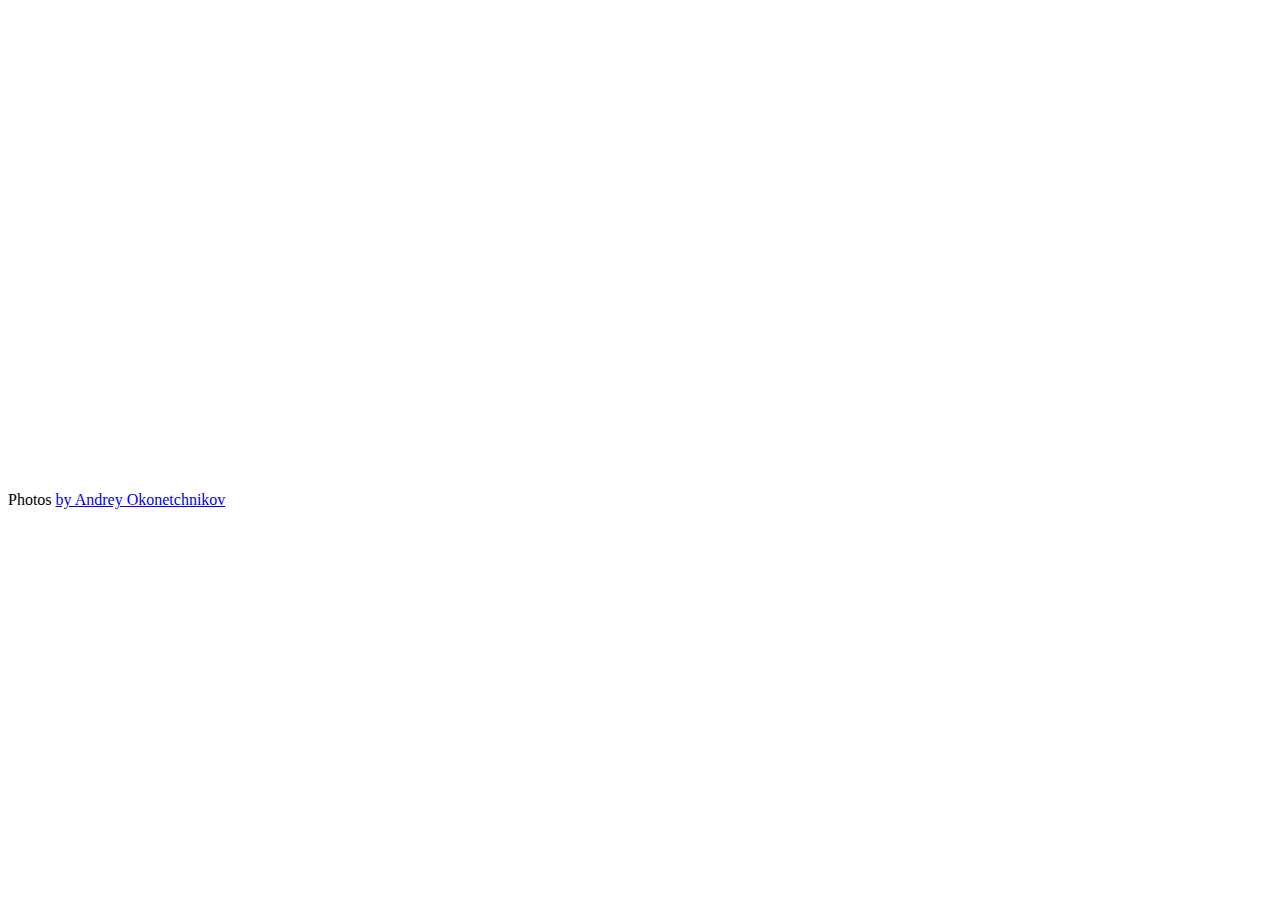
<file: plugin/fotorama/example.html>
<!DOCTYPE html>
<html>
<head>
  <title>Basic fotorama</title>
  <meta charset="utf-8">
  <meta name="viewport" content="width=device-width">

  <!-- jQuery -->
  <script src="http://code.jquery.com/jquery-1.10.2.min.js"></script>

  <!-- Fotorama -->
  <link href="fotorama.css" rel="stylesheet">
  <script src="fotorama.js"></script>

  <!-- Just don’t want to repeat this prefix in every img[src] -->
  <base href="http://s.fotorama.io/okonechnikov/">
</head>

<body>

<!-- Fotorama -->
<div class="fotorama" data-width="700" data-ratio="700/467" data-max-width="100%">
  <img src="1-lo.jpg">
  <img src="2-lo.jpg">
  <img src="9-lo.jpg">
  <img src="6-lo.jpg">
  <img src="5-lo.jpg">
</div>

<!-- © -->
<p>Photos <a href="http://okonet.ru/">by Andrey Okonetchnikov</a></p>
</body>
</html>
</file>
<file: plugin/fotorama/fotorama.css>
/*!
 * Fotorama 4.6.4 | http://fotorama.io/license/
 */
.fotorama__arr:focus:after,.fotorama__fullscreen-icon:focus:after,.fotorama__html,.fotorama__img,.fotorama__nav__frame:focus .fotorama__dot:after,.fotorama__nav__frame:focus .fotorama__thumb:after,.fotorama__stage__frame,.fotorama__stage__shaft,.fotorama__video iframe{position:absolute;width:100%;height:100%;top:0;right:0;left:0;bottom:0}.fotorama--fullscreen,.fotorama__img{max-width:99999px!important;max-height:99999px!important;min-width:0!important;min-height:0!important;border-radius:0!important;box-shadow:none!important;padding:0!important}.fotorama__wrap .fotorama__grab{cursor:move;cursor:-webkit-grab;cursor:-o-grab;cursor:-ms-grab;cursor:grab}.fotorama__grabbing *{cursor:move;cursor:-webkit-grabbing;cursor:-o-grabbing;cursor:-ms-grabbing;cursor:grabbing}.fotorama__spinner{position:absolute!important;top:50%!important;left:50%!important}.fotorama__wrap--css3 .fotorama__arr,.fotorama__wrap--css3 .fotorama__fullscreen-icon,.fotorama__wrap--css3 .fotorama__nav__shaft,.fotorama__wrap--css3 .fotorama__stage__shaft,.fotorama__wrap--css3 .fotorama__thumb-border,.fotorama__wrap--css3 .fotorama__video-close,.fotorama__wrap--css3 .fotorama__video-play{-webkit-transform:translate3d(0,0,0);transform:translate3d(0,0,0)}.fotorama__caption,.fotorama__nav:after,.fotorama__nav:before,.fotorama__stage:after,.fotorama__stage:before,.fotorama__wrap--css3 .fotorama__html,.fotorama__wrap--css3 .fotorama__nav,.fotorama__wrap--css3 .fotorama__spinner,.fotorama__wrap--css3 .fotorama__stage,.fotorama__wrap--css3 .fotorama__stage .fotorama__img,.fotorama__wrap--css3 .fotorama__stage__frame{-webkit-transform:translateZ(0);transform:translateZ(0)}.fotorama__arr:focus,.fotorama__fullscreen-icon:focus,.fotorama__nav__frame{outline:0}.fotorama__arr:focus:after,.fotorama__fullscreen-icon:focus:after,.fotorama__nav__frame:focus .fotorama__dot:after,.fotorama__nav__frame:focus .fotorama__thumb:after{content:'';border-radius:inherit;background-color:rgba(0,175,234,.5)}.fotorama__wrap--video .fotorama__stage,.fotorama__wrap--video .fotorama__stage__frame--video,.fotorama__wrap--video .fotorama__stage__frame--video .fotorama__html,.fotorama__wrap--video .fotorama__stage__frame--video .fotorama__img,.fotorama__wrap--video .fotorama__stage__shaft{-webkit-transform:none!important;transform:none!important}.fotorama__wrap--css3 .fotorama__nav__shaft,.fotorama__wrap--css3 .fotorama__stage__shaft,.fotorama__wrap--css3 .fotorama__thumb-border{transition-property:-webkit-transform,width;transition-property:transform,width;transition-timing-function:cubic-bezier(0.1,0,.25,1);transition-duration:0ms}.fotorama__arr,.fotorama__fullscreen-icon,.fotorama__no-select,.fotorama__video-close,.fotorama__video-play,.fotorama__wrap{-webkit-user-select:none;-moz-user-select:none;-ms-user-select:none;user-select:none}.fotorama__select{-webkit-user-select:text;-moz-user-select:text;-ms-user-select:text;user-select:text}.fotorama__nav,.fotorama__nav__frame{margin:auto;padding:0}.fotorama__caption__wrap,.fotorama__nav__frame,.fotorama__nav__shaft{-moz-box-orient:vertical;display:inline-block;vertical-align:middle;*display:inline;*zoom:1}.fotorama__nav__frame,.fotorama__thumb-border{box-sizing:content-box}.fotorama__caption__wrap{box-sizing:border-box}.fotorama--hidden,.fotorama__load{position:absolute;left:-99999px;top:-99999px;z-index:-1}.fotorama__arr,.fotorama__fullscreen-icon,.fotorama__nav,.fotorama__nav__frame,.fotorama__nav__shaft,.fotorama__stage__frame,.fotorama__stage__shaft,.fotorama__video-close,.fotorama__video-play{-webkit-tap-highlight-color:transparent}.fotorama__arr,.fotorama__fullscreen-icon,.fotorama__video-close,.fotorama__video-play{background:url(fotorama.png) no-repeat}@media (-webkit-min-device-pixel-ratio:1.5),(min-resolution:2dppx){.fotorama__arr,.fotorama__fullscreen-icon,.fotorama__video-close,.fotorama__video-play{background:url(fotorama@2x.png) 0 0/96px 160px no-repeat}}.fotorama__thumb{background-color:#7f7f7f;background-color:rgba(127,127,127,.2)}@media print{.fotorama__arr,.fotorama__fullscreen-icon,.fotorama__thumb-border,.fotorama__video-close,.fotorama__video-play{background:none!important}}.fotorama{min-width:1px;overflow:hidden}.fotorama:not(.fotorama--unobtrusive)>*:not(:first-child){display:none}.fullscreen{width:100%!important;height:100%!important;max-width:100%!important;max-height:100%!important;margin:0!important;padding:0!important;overflow:hidden!important;background:#000}.fotorama--fullscreen{position:absolute!important;top:0!important;left:0!important;right:0!important;bottom:0!important;float:none!important;z-index:2147483647!important;background:#000;width:100%!important;height:100%!important;margin:0!important}.fotorama--fullscreen .fotorama__nav,.fotorama--fullscreen .fotorama__stage{background:#000}.fotorama__wrap{-webkit-text-size-adjust:100%;position:relative;direction:ltr;z-index:0}.fotorama__wrap--rtl .fotorama__stage__frame{direction:rtl}.fotorama__nav,.fotorama__stage{overflow:hidden;position:relative;max-width:100%}.fotorama__wrap--pan-y{-ms-touch-action:pan-y}.fotorama__wrap .fotorama__pointer{cursor:pointer}.fotorama__wrap--slide .fotorama__stage__frame{opacity:1!important}.fotorama__stage__frame{overflow:hidden}.fotorama__stage__frame.fotorama__active{z-index:8}.fotorama__wrap--fade .fotorama__stage__frame{display:none}.fotorama__wrap--fade .fotorama__fade-front,.fotorama__wrap--fade .fotorama__fade-rear,.fotorama__wrap--fade .fotorama__stage__frame.fotorama__active{display:block;left:0;top:0}.fotorama__wrap--fade .fotorama__fade-front{z-index:8}.fotorama__wrap--fade .fotorama__fade-rear{z-index:7}.fotorama__wrap--fade .fotorama__fade-rear.fotorama__active{z-index:9}.fotorama__wrap--fade .fotorama__stage .fotorama__shadow{display:none}.fotorama__img{-ms-filter:"alpha(Opacity=0)";filter:alpha(opacity=0);opacity:0;border:none!important}.fotorama__error .fotorama__img,.fotorama__loaded .fotorama__img{-ms-filter:"alpha(Opacity=100)";filter:alpha(opacity=100);opacity:1}.fotorama--fullscreen .fotorama__loaded--full .fotorama__img,.fotorama__img--full{display:none}.fotorama--fullscreen .fotorama__loaded--full .fotorama__img--full{display:block}.fotorama__wrap--only-active .fotorama__nav,.fotorama__wrap--only-active .fotorama__stage{max-width:99999px!important}.fotorama__wrap--only-active .fotorama__stage__frame{visibility:hidden}.fotorama__wrap--only-active .fotorama__stage__frame.fotorama__active{visibility:visible}.fotorama__nav{font-size:0;line-height:0;text-align:center;display:none;white-space:nowrap;z-index:5}.fotorama__nav__shaft{position:relative;left:0;top:0;text-align:left}.fotorama__nav__frame{position:relative;cursor:pointer}.fotorama__nav--dots{display:block}.fotorama__nav--dots .fotorama__nav__frame{width:18px;height:30px}.fotorama__nav--dots .fotorama__nav__frame--thumb,.fotorama__nav--dots .fotorama__thumb-border{display:none}.fotorama__nav--thumbs{display:block}.fotorama__nav--thumbs .fotorama__nav__frame{padding-left:0!important}.fotorama__nav--thumbs .fotorama__nav__frame:last-child{padding-right:0!important}.fotorama__nav--thumbs .fotorama__nav__frame--dot{display:none}.fotorama__dot{display:block;width:4px;height:4px;position:relative;top:12px;left:6px;border-radius:6px;border:1px solid #7f7f7f}.fotorama__nav__frame:focus .fotorama__dot:after{padding:1px;top:-1px;left:-1px}.fotorama__nav__frame.fotorama__active .fotorama__dot{width:0;height:0;border-width:3px}.fotorama__nav__frame.fotorama__active .fotorama__dot:after{padding:3px;top:-3px;left:-3px}.fotorama__thumb{overflow:hidden;position:relative;width:100%;height:100%}.fotorama__nav__frame:focus .fotorama__thumb{z-index:2}.fotorama__thumb-border{position:absolute;z-index:9;top:0;left:0;border-style:solid;border-color:#00afea;background-image:linear-gradient(to bottom right,rgba(255,255,255,.25),rgba(64,64,64,.1))}.fotorama__caption{position:absolute;z-index:12;bottom:0;left:0;right:0;font-family:'Helvetica Neue',Arial,sans-serif;font-size:14px;line-height:1.5;color:#000}.fotorama__caption a{text-decoration:none;color:#000;border-bottom:1px solid;border-color:rgba(0,0,0,.5)}.fotorama__caption a:hover{color:#333;border-color:rgba(51,51,51,.5)}.fotorama__wrap--rtl .fotorama__caption{left:auto;right:0}.fotorama__wrap--no-captions .fotorama__caption,.fotorama__wrap--video .fotorama__caption{display:none}.fotorama__caption__wrap{background-color:#fff;background-color:rgba(255,255,255,.9);padding:5px 10px}@-webkit-keyframes spinner{0%{-webkit-transform:rotate(0);transform:rotate(0)}100%{-webkit-transform:rotate(360deg);transform:rotate(360deg)}}@keyframes spinner{0%{-webkit-transform:rotate(0);transform:rotate(0)}100%{-webkit-transform:rotate(360deg);transform:rotate(360deg)}}.fotorama__wrap--css3 .fotorama__spinner{-webkit-animation:spinner 24s infinite linear;animation:spinner 24s infinite linear}.fotorama__wrap--css3 .fotorama__html,.fotorama__wrap--css3 .fotorama__stage .fotorama__img{transition-property:opacity;transition-timing-function:linear;transition-duration:.3s}.fotorama__wrap--video .fotorama__stage__frame--video .fotorama__html,.fotorama__wrap--video .fotorama__stage__frame--video .fotorama__img{-ms-filter:"alpha(Opacity=0)";filter:alpha(opacity=0);opacity:0}.fotorama__select{cursor:auto}.fotorama__video{top:32px;right:0;bottom:0;left:0;position:absolute;z-index:10}@-moz-document url-prefix(){.fotorama__active{box-shadow:0 0 0 transparent}}.fotorama__arr,.fotorama__fullscreen-icon,.fotorama__video-close,.fotorama__video-play{position:absolute;z-index:11;cursor:pointer}.fotorama__arr{position:absolute;width:32px;height:32px;top:50%;margin-top:-16px}.fotorama__arr--prev{left:2px;background-position:0 0}.fotorama__arr--next{right:2px;background-position:-32px 0}.fotorama__arr--disabled{pointer-events:none;cursor:default;*display:none;opacity:.1}.fotorama__fullscreen-icon{width:32px;height:32px;top:2px;right:2px;background-position:0 -32px;z-index:20}.fotorama__arr:focus,.fotorama__fullscreen-icon:focus{border-radius:50%}.fotorama--fullscreen .fotorama__fullscreen-icon{background-position:-32px -32px}.fotorama__video-play{width:96px;height:96px;left:50%;top:50%;margin-left:-48px;margin-top:-48px;background-position:0 -64px;opacity:0}.fotorama__wrap--css2 .fotorama__video-play,.fotorama__wrap--video .fotorama__stage .fotorama__video-play{display:none}.fotorama__error .fotorama__video-play,.fotorama__loaded .fotorama__video-play,.fotorama__nav__frame .fotorama__video-play{opacity:1;display:block}.fotorama__nav__frame .fotorama__video-play{width:32px;height:32px;margin-left:-16px;margin-top:-16px;background-position:-64px -32px}.fotorama__video-close{width:32px;height:32px;top:0;right:0;background-position:-64px 0;z-index:20;opacity:0}.fotorama__wrap--css2 .fotorama__video-close{display:none}.fotorama__wrap--css3 .fotorama__video-close{-webkit-transform:translate3d(32px,-32px,0);transform:translate3d(32px,-32px,0)}.fotorama__wrap--video .fotorama__video-close{display:block;opacity:1}.fotorama__wrap--css3.fotorama__wrap--video .fotorama__video-close{-webkit-transform:translate3d(0,0,0);transform:translate3d(0,0,0)}.fotorama__wrap--no-controls.fotorama__wrap--toggle-arrows .fotorama__arr,.fotorama__wrap--no-controls.fotorama__wrap--toggle-arrows .fotorama__fullscreen-icon{opacity:0}.fotorama__wrap--no-controls.fotorama__wrap--toggle-arrows .fotorama__arr:focus,.fotorama__wrap--no-controls.fotorama__wrap--toggle-arrows .fotorama__fullscreen-icon:focus{opacity:1}.fotorama__wrap--video .fotorama__arr,.fotorama__wrap--video .fotorama__fullscreen-icon{opacity:0!important}.fotorama__wrap--css2.fotorama__wrap--no-controls.fotorama__wrap--toggle-arrows .fotorama__arr,.fotorama__wrap--css2.fotorama__wrap--no-controls.fotorama__wrap--toggle-arrows .fotorama__fullscreen-icon{display:none}.fotorama__wrap--css2.fotorama__wrap--no-controls.fotorama__wrap--toggle-arrows .fotorama__arr:focus,.fotorama__wrap--css2.fotorama__wrap--no-controls.fotorama__wrap--toggle-arrows .fotorama__fullscreen-icon:focus{display:block}.fotorama__wrap--css2.fotorama__wrap--video .fotorama__arr,.fotorama__wrap--css2.fotorama__wrap--video .fotorama__fullscreen-icon{display:none!important}.fotorama__wrap--css3.fotorama__wrap--no-controls.fotorama__wrap--slide.fotorama__wrap--toggle-arrows .fotorama__fullscreen-icon:not(:focus){-webkit-transform:translate3d(32px,-32px,0);transform:translate3d(32px,-32px,0)}.fotorama__wrap--css3.fotorama__wrap--no-controls.fotorama__wrap--slide.fotorama__wrap--toggle-arrows .fotorama__arr--prev:not(:focus){-webkit-transform:translate3d(-48px,0,0);transform:translate3d(-48px,0,0)}.fotorama__wrap--css3.fotorama__wrap--no-controls.fotorama__wrap--slide.fotorama__wrap--toggle-arrows .fotorama__arr--next:not(:focus){-webkit-transform:translate3d(48px,0,0);transform:translate3d(48px,0,0)}.fotorama__wrap--css3.fotorama__wrap--video .fotorama__fullscreen-icon{-webkit-transform:translate3d(32px,-32px,0)!important;transform:translate3d(32px,-32px,0)!important}.fotorama__wrap--css3.fotorama__wrap--video .fotorama__arr--prev{-webkit-transform:translate3d(-48px,0,0)!important;transform:translate3d(-48px,0,0)!important}.fotorama__wrap--css3.fotorama__wrap--video .fotorama__arr--next{-webkit-transform:translate3d(48px,0,0)!important;transform:translate3d(48px,0,0)!important}.fotorama__wrap--css3 .fotorama__arr:not(:focus),.fotorama__wrap--css3 .fotorama__fullscreen-icon:not(:focus),.fotorama__wrap--css3 .fotorama__video-close:not(:focus),.fotorama__wrap--css3 .fotorama__video-play:not(:focus){transition-property:-webkit-transform,opacity;transition-property:transform,opacity;transition-duration:.3s}.fotorama__nav:after,.fotorama__nav:before,.fotorama__stage:after,.fotorama__stage:before{content:"";display:block;position:absolute;text-decoration:none;top:0;bottom:0;width:10px;height:auto;z-index:10;pointer-events:none;background-repeat:no-repeat;background-size:1px 100%,5px 100%}.fotorama__nav:before,.fotorama__stage:before{background-image:linear-gradient(transparent,rgba(0,0,0,.2) 25%,rgba(0,0,0,.3) 75%,transparent),radial-gradient(farthest-side at 0 50%,rgba(0,0,0,.4),transparent);background-position:0 0,0 0;left:-10px}.fotorama__nav.fotorama__shadows--left:before,.fotorama__stage.fotorama__shadows--left:before{left:0}.fotorama__nav:after,.fotorama__stage:after{background-image:linear-gradient(transparent,rgba(0,0,0,.2) 25%,rgba(0,0,0,.3) 75%,transparent),radial-gradient(farthest-side at 100% 50%,rgba(0,0,0,.4),transparent);background-position:100% 0,100% 0;right:-10px}.fotorama__nav.fotorama__shadows--right:after,.fotorama__stage.fotorama__shadows--right:after{right:0}.fotorama--fullscreen .fotorama__nav:after,.fotorama--fullscreen .fotorama__nav:before,.fotorama--fullscreen .fotorama__stage:after,.fotorama--fullscreen .fotorama__stage:before,.fotorama__wrap--fade .fotorama__stage:after,.fotorama__wrap--fade .fotorama__stage:before,.fotorama__wrap--no-shadows .fotorama__nav:after,.fotorama__wrap--no-shadows .fotorama__nav:before,.fotorama__wrap--no-shadows .fotorama__stage:after,.fotorama__wrap--no-shadows .fotorama__stage:before{display:none}
</file>
